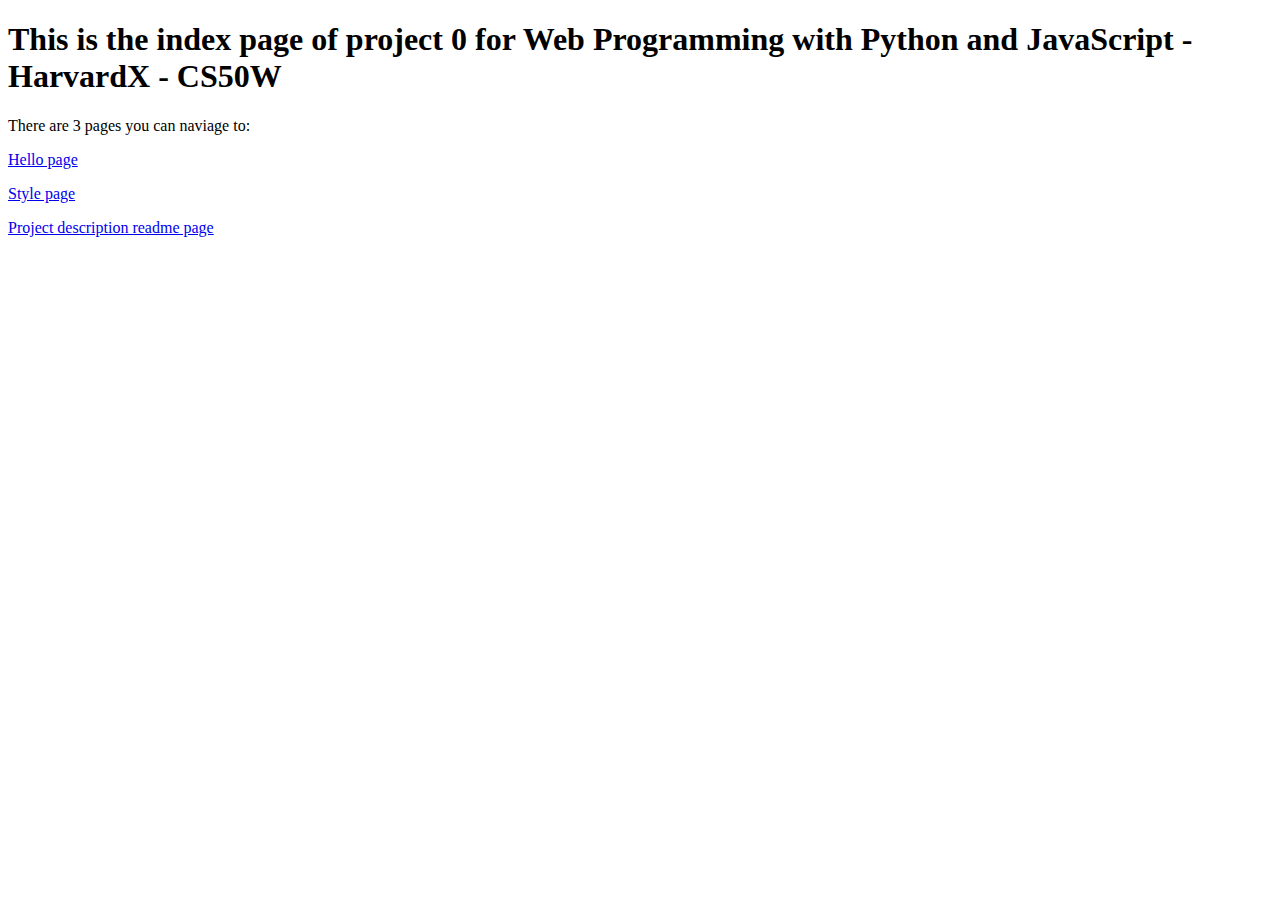
<file: index.html>
<!DOCTYPE html>
<html>
    <head>
        <title>CS50 Project 0 Index page</title>
    </head>
    <body>
        <h1>This is the index page of project 0 for Web Programming with Python and JavaScript -
HarvardX - CS50W </h1>
        
        <p>There are 3 pages you can naviage to:</p>
        
        <p><a href="hello.html">Hello page</a></p>
        <p><a href="mystyle.html">Style page</a></p>
        <p><a href="readme.html">Project description readme page</a></p>
    </body>
</html>
</file>
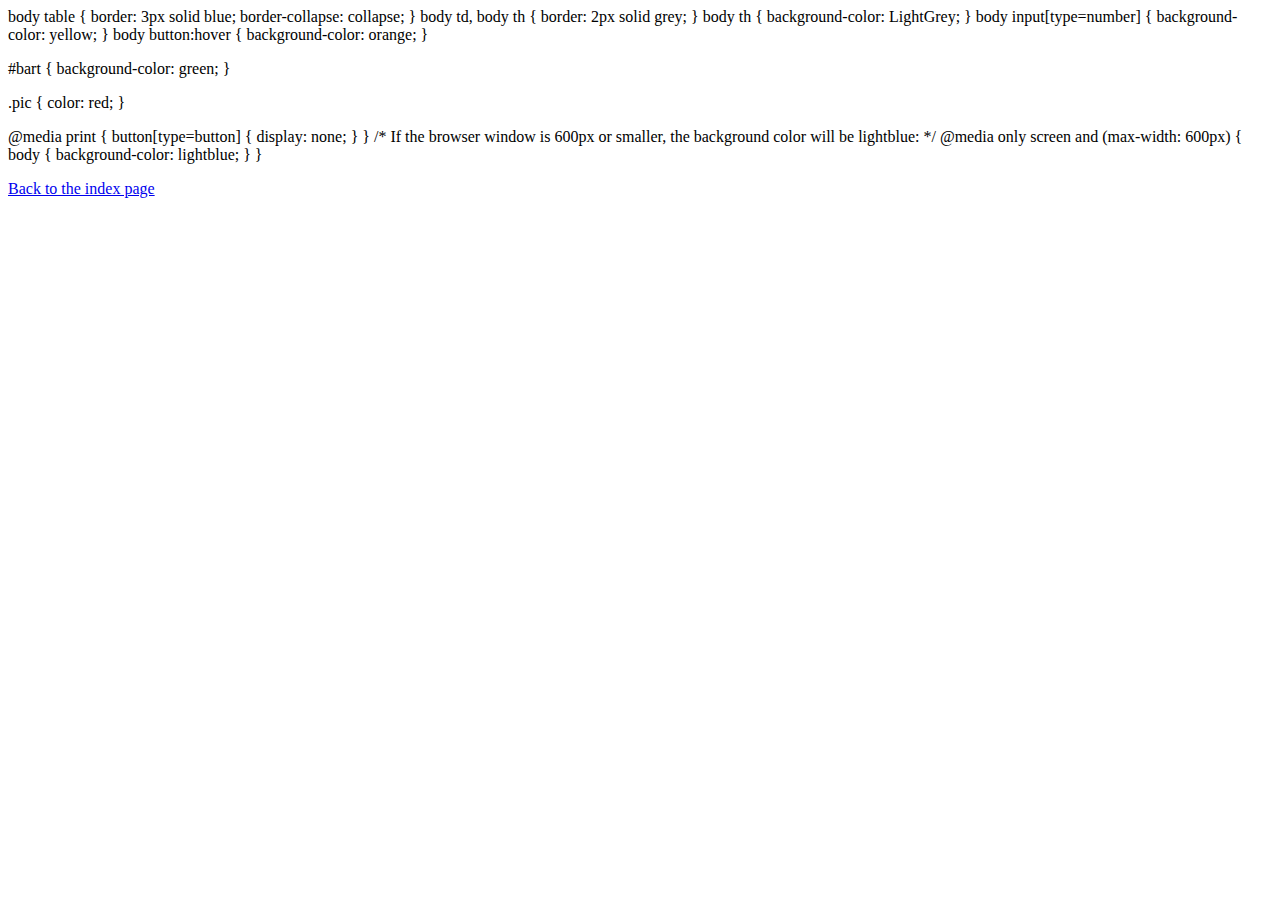
<file: mystyle.html>
<!DEOCTYPE html>
    <html>
    <head>
        <title>mystyle CSS</title>
    </head>
    <body>
<p>body table {  border: 3px solid blue;  border-collapse: collapse; } body td, body th {  border: 2px solid grey; } body th {  background-color: LightGrey; } body input[type=number] {  background-color: yellow; } body button:hover {  background-color: orange; }</p>

<p>#bart {  background-color: green; }</p>

<p>.pic {  color: red; }</p>

<p>@media print {  button[type=button] {  display: none;  } } /* If the browser window is 600px or smaller, the background color will be lightblue: */ @media only screen and (max-width: 600px) {  body {  background-color: lightblue;  } }</p>	    

	<p>    <a href="index.html">Back to the index page</a> </p>
    </body>
    </html>
</file>
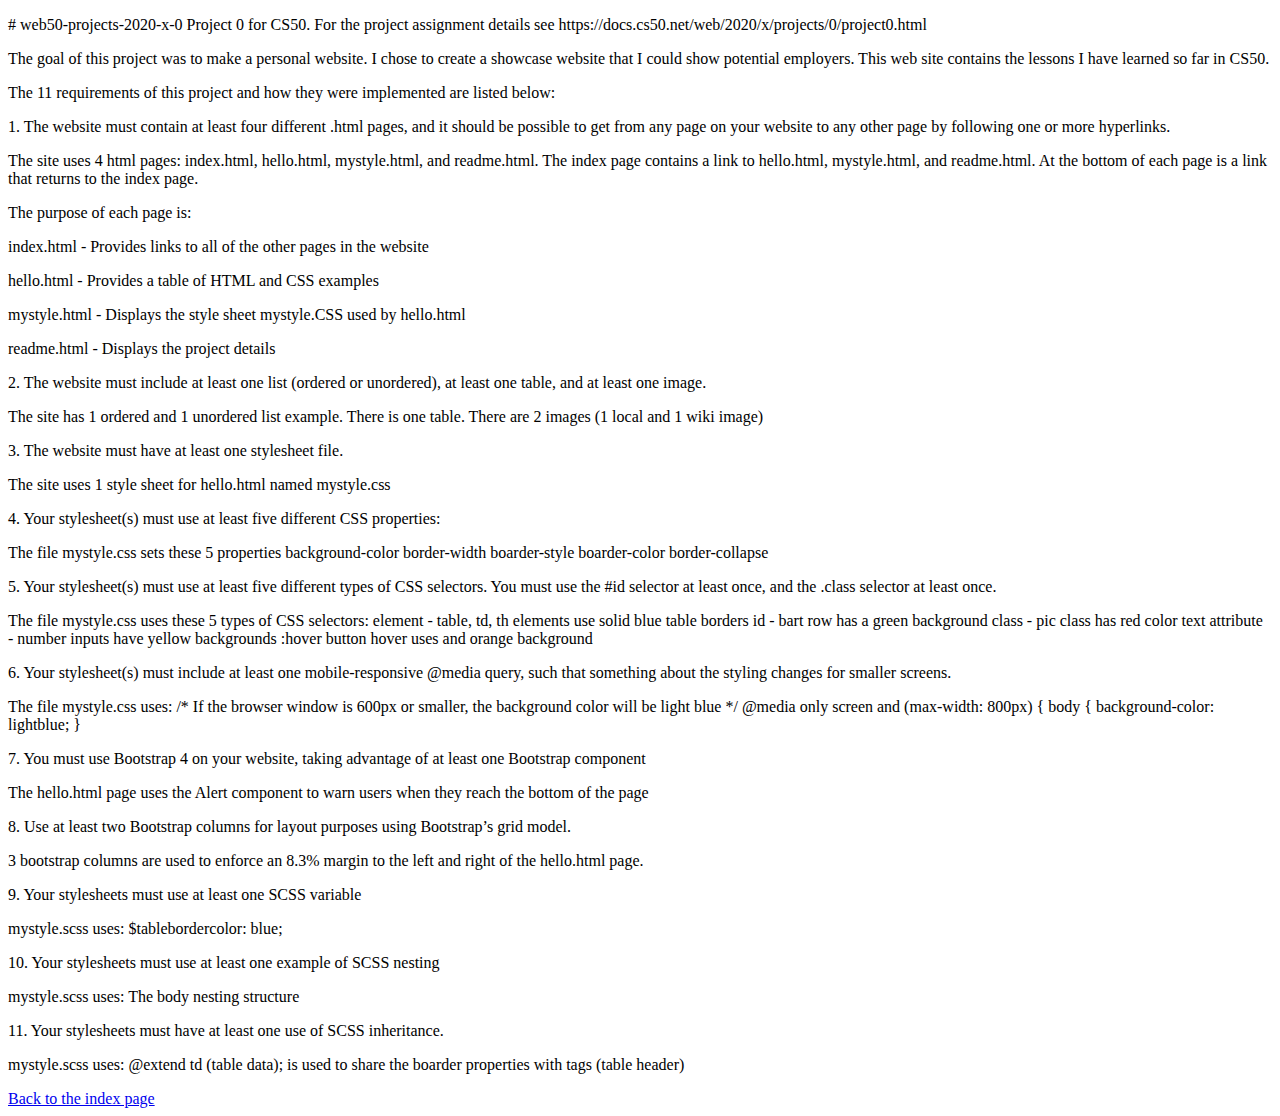
<file: readme.html>
<!DOCTYPE html>
<html>
	<head>
    <body>
<p># web50-projects-2020-x-0 Project 0 for CS50. For the project assignment details see https://docs.cs50.net/web/2020/x/projects/0/project0.html</p>

<p>The goal of this project was to make a personal website. I chose to create a showcase website that I could show potential employers. This web site contains the lessons I have learned so far in CS50.</p>

<p>The 11 requirements of this project and how they were implemented are listed below:</p>

<p>1. The website must contain at least four different .html pages, and it should be possible to get from any page on your website to any other page by following one or more hyperlinks.</p>

<p>    The site uses 4 html pages: index.html, hello.html, mystyle.html, and readme.html.  The index page contains a link to hello.html, mystyle.html, and readme.html.  At the bottom of each page is a link that returns to the index page.</p>

	    <p> The purpose of each page is:  </p>
	<p>index.html - Provides links to all of the other pages in the website  </p>
		<p>hello.html - Provides a table of HTML and CSS examples  </p>
		<p>mystyle.html - Displays the style sheet mystyle.CSS used by hello.html  </p>
		<p>readme.html - Displays the project details </p>
	    
<p>2. The website must include at least one list (ordered or unordered), at least one table, and at least one image.</p>
	    <p>The site has 1 ordered and 1 unordered list example. There is one table. There are 2 images (1 local and 1 wiki image)  </p>
<p>3. The website must have at least one stylesheet file.</p>
	    <p>The site uses 1 style sheet for hello.html named mystyle.css</p>
<p>4. Your stylesheet(s) must use at least five different CSS properties:</p>
<p> The file mystyle.css sets these 5 properties  background-color  border-width  boarder-style  boarder-color  border-collapse</p>

<p>5. Your stylesheet(s) must use at least five different types of CSS selectors. You must use the #id selector at least once, and  the .class selector at least once.</p>
<p> The file mystyle.css uses these 5 types of CSS selectors:   element - table, td, th elements use solid blue table borders  id - bart row has a green background  class - pic class has red color text  attribute - number inputs have yellow backgrounds  :hover button hover uses and orange background</p>

<p>6. Your stylesheet(s) must include at least one mobile-responsive @media query, such that something about the styling changes for smaller screens.</p>
<p>The file mystyle.css uses:  /* If the browser window is 600px or smaller, the background color will be light blue */   @media only screen and (max-width: 800px) {  body {  background-color: lightblue;  }</p>

<p>7. You must use Bootstrap 4 on your website, taking advantage of at least one Bootstrap component  </p>
	    <p>The hello.html page uses the Alert component to warn users when they reach the bottom of the page</p>

<p>8. Use at least two Bootstrap columns for layout purposes using Bootstrap&rsquo;s grid model.  <p/>
	    <p>3 bootstrap columns are used to enforce an 8.3% margin to the left and right of the hello.html page.</p>

<p>9. Your stylesheets must use at least one SCSS variable </p>
	    <p>mystyle.scss uses:  $tablebordercolor: blue;</p>

<p>10. Your stylesheets must use at least one example of SCSS nesting  </p>
	<p>mystyle.scss uses:  The body nesting structure</p>

	    <p>11. Your stylesheets must have at least one use of SCSS inheritance. </p>
	    <p>mystyle.scss uses:  @extend td (table data); is used to share the boarder properties with <th> tags (table header)</p>
	    

      <a href="index.html">Back to the index page</a>
    </body>
  </head>
</file>
